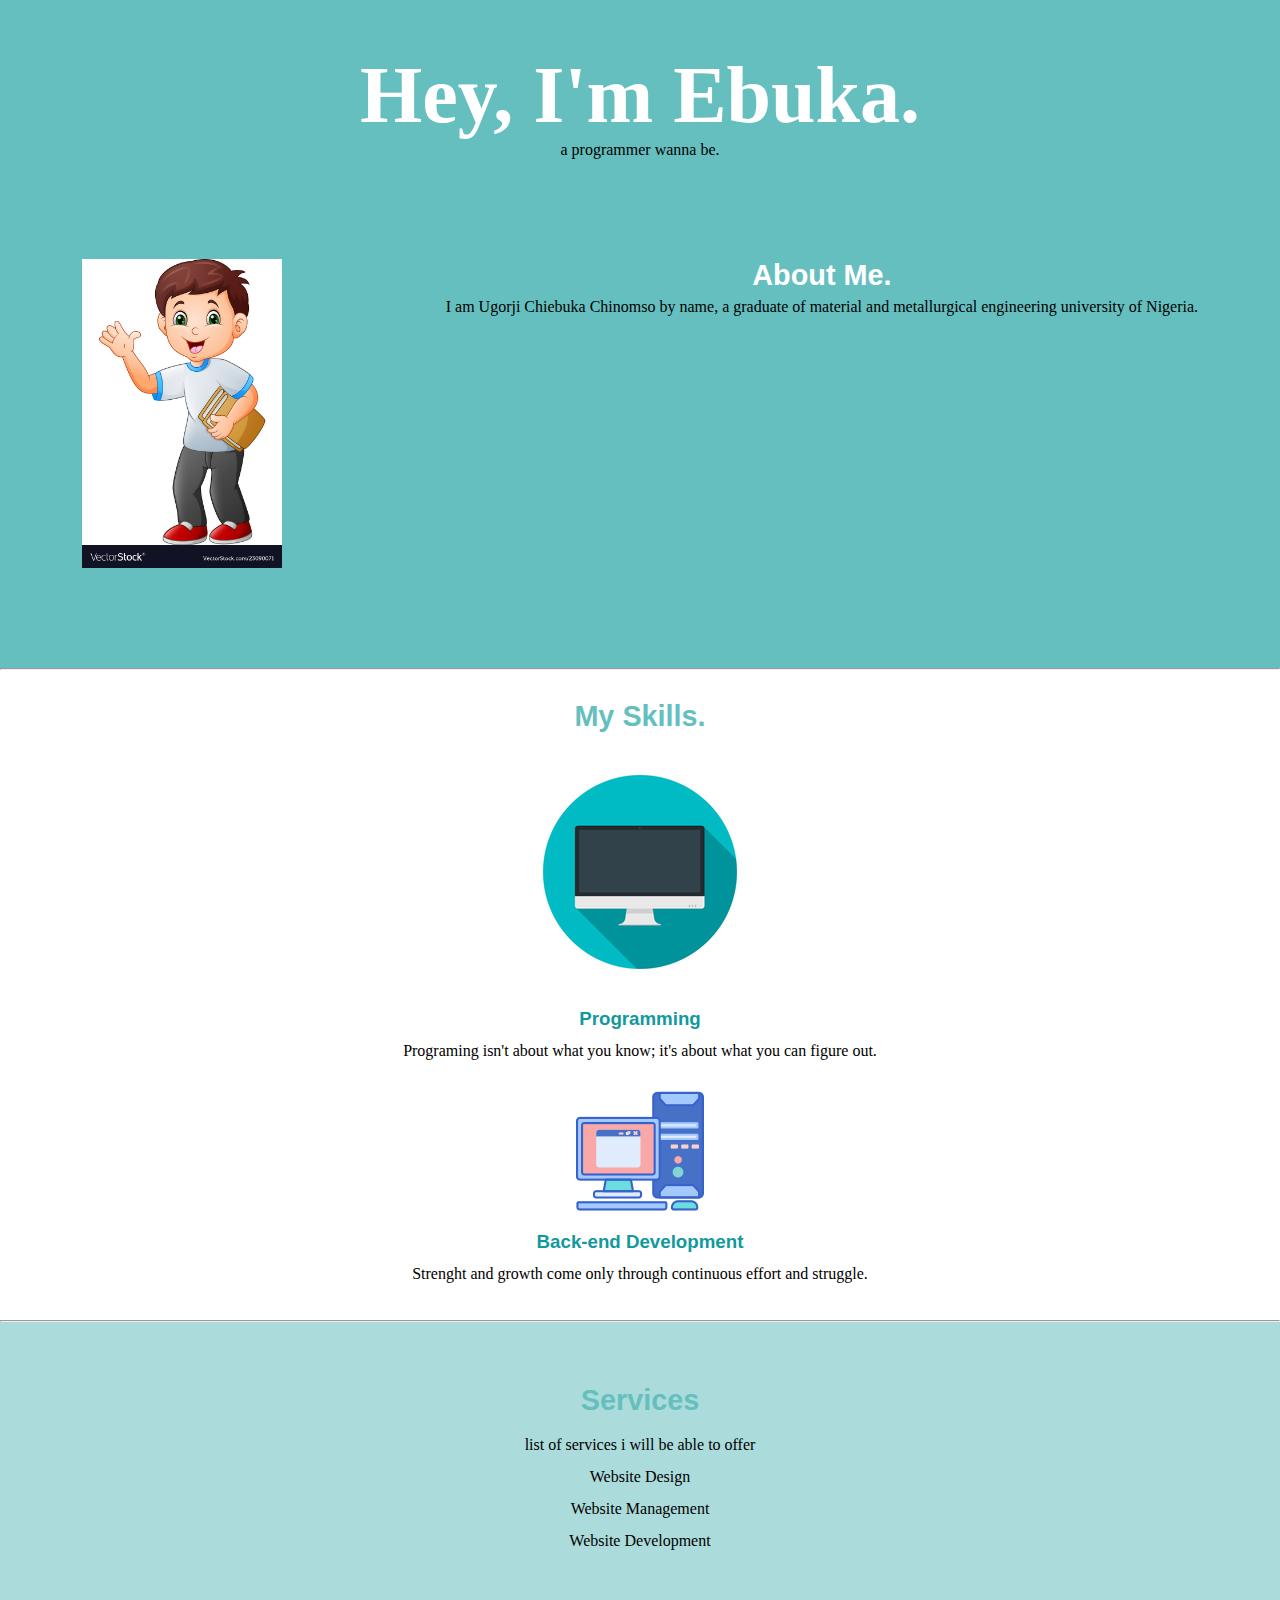
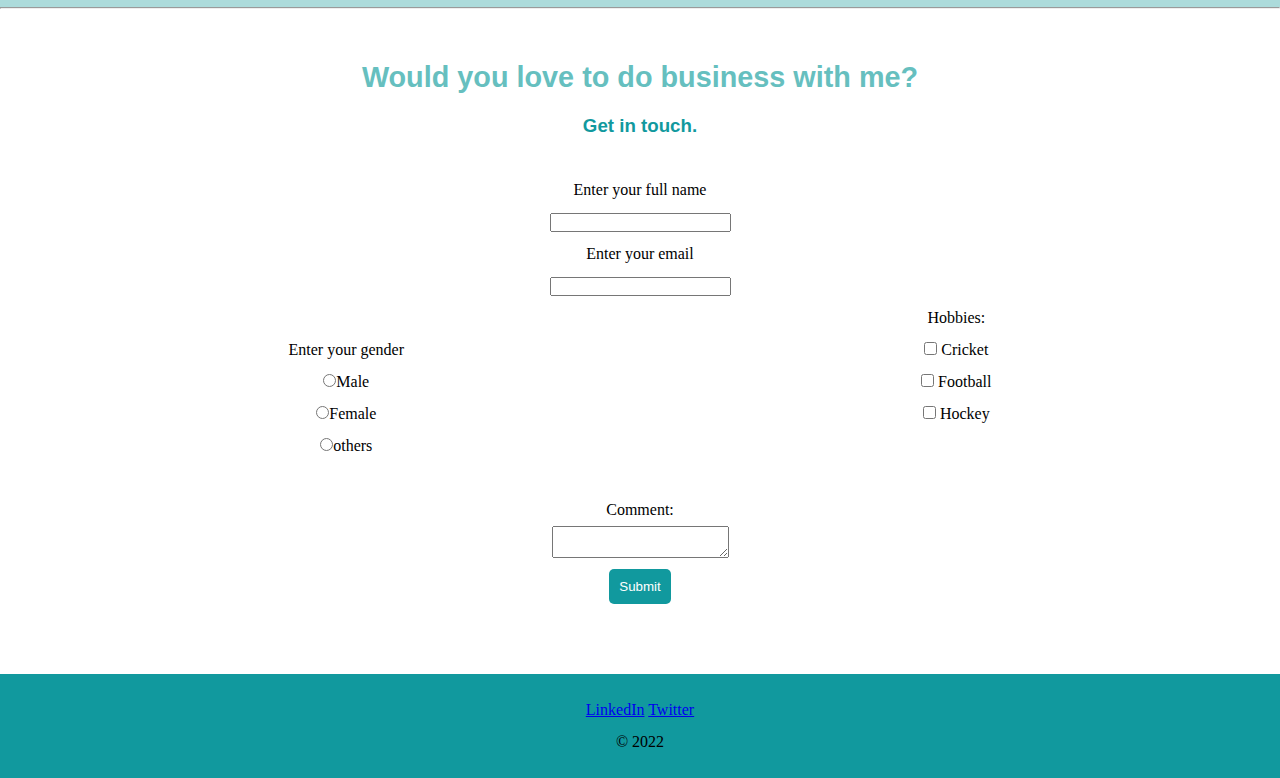
<file: index.html>
<!DOCTYPE html>
<html>
  <head>
    <title>Simple-site</title>
    <link rel="stylesheet" href="style.css">
  </head>
  <body>
    <div class="top-container" ID="1">
      <div>
        <h1>Hey, I'm Ebuka.</h1>
        <p>a programmer wanna be.</p>
      </div>
  
      <div class="about-section">
        <img src="Boyimage.jpg" id="image1" width="200px" hight="121px" alt="IMAGE" />
        <div>
          <h2 class="aboutme">About Me.</h2>
          <p>
            I am Ugorji Chiebuka Chinomso by name, a graduate of material and metallurgical engineering university of Nigeria.
          </p>
         
        </div>
        
      </div>
    </div>
    
    <hr />

    <div class="middle-container">
      <h2>My Skills.</h2>
      <div class="programmng-skill" ID="2">
        <img
          src="computer_image.jpg"
          id="image2"
          alt="computer_image"
        />
        <h3>Programming</h3>
        <p>
         Programing isn't about what you know; it's about what you can figure out.
        </p>
      </div>
      <div>
        <img
          src="systemIMG.png"
          id="image3"
          alt="systemIMG"
        />
        <h3>Back-end Development</h3>
        <p>
          Strenght and growth come only through continuous effort and struggle.
        </p>
      </div> 
    </div>
    <hr />

    <div class="services-container" ID="3">
      <h2>Services</h2>
      <p>list of services i will be able to offer</p>
      <ul>
        <li>Website Design</li>
        <li>Website Management</li>
        <li>Website Development</li>
      </ul>
    </div>
    <hr />
    <div class="contact-container" id="4" >
      <h2>Would you love to do business with me?</h2>
      <h3>Get in touch.</h3>
      <form id="form-section">  
        
           <label>Enter your full name</label><br>  
           <input type="text" id="name"><br>  
            <label>Enter your email</label><br>  
            <input type="email" id="email"><br>
            <div class="gender-hobbies">
              <div>
                <br><label>Enter your gender</label><br>  
                <input type="radio" id="radio-male" name="radio-male" value="male"/>Male  <br>  
                <input type="radio" id="radio-female" name="radio-female" value="female"/>Female <br/>    
                <input type="radio" id="radio-others" name="radio-others" value="others"/>others <br/>  
              </div> 
              <div>
                Hobbies:<br>  
                <input type="checkbox" id="checkbox-cricket" name="checkbox-cricket" value="cricket"/>  
                   <label for="cricket">Cricket</label> <br>  
                <input type="checkbox" id="checkbox-football" name="checkbox-football" value="football"/>  
                   <label for="football">Football</label> <br>  
                <input type="checkbox" id="checkbox-hockey" name="checkbox-hockey" value="hockey"/>  
                   <label for="hockey">Hockey</label> 
              </div>  
            </div>
      
           
              
             <br>Comment:<br>  
            <textarea></textarea><br>  
            <input class="button" type="submit" value="Submit">  
        
     </form>  
    </div>
    
    <div class="footer-section" id="5">
      <a href="https://www.wikipedia.org/">LinkedIn</a>
      <a  href="https://www.youtube.com/">Twitter</a>
      
      <p>© 2022</p>
    </div>
  </body>
</html>
</file>
<file: style.css>
* {
    margin: 0;
    padding: 0;
  }
  body {
    text-align: center;
    font-family: "Merriweather", serif;
  }
  h1 {
    font-family: "Sacramento", cursive;
    font-size: 5rem;
    color: #fff;
  }
  .aboutme {
    color: #fff;
  }
  
  h2 {
    font-family: "Montserrat", sans-serif;
    font-size: 1.8rem;
    color: #66bfbf;
  }
  h3 {
    font-family: "Montserrat", sans-serif;
    color: #11999e;
  }
  .top-container {
    background-color: #66bfbf;
    position: relative;
    padding-top: 50px;
  }
  .top-container p {
    font-family: 'Times New Roman', Times, serif;
  }
  .skill-row {
    width: 50%;
    margin: auto;
  }
  .middle-container {
    padding: 30px 0;
    line-height: 2rem;
  }
  
  .programmng-skill {
    padding: 20px 0;
  }
  
  .services-container {
    padding: 50px 0;
    line-height: 2;
    background-color: #acdbdb;
  }
  .contact-container {
    padding: 40px 0;
    line-height: 2;
  }
  
  .gender-hobbies{
      display: flex;
      justify-content: space-around;
  }
  .button {
    padding: 10px;
    border-radius: 5px;
    border: none;
    background-color: #11999e;
    color: white;
  }
  #form-section{
      padding: 30px;
  }
  
  .about-section {
    padding: 100px 0;
    display: flex;
    justify-content: space-around;
    line-height: 2rem;
  }
  .footer-section {
    padding: 20px 0;
    line-height: 2;
    background-color: #11999e;
  }
</file>
